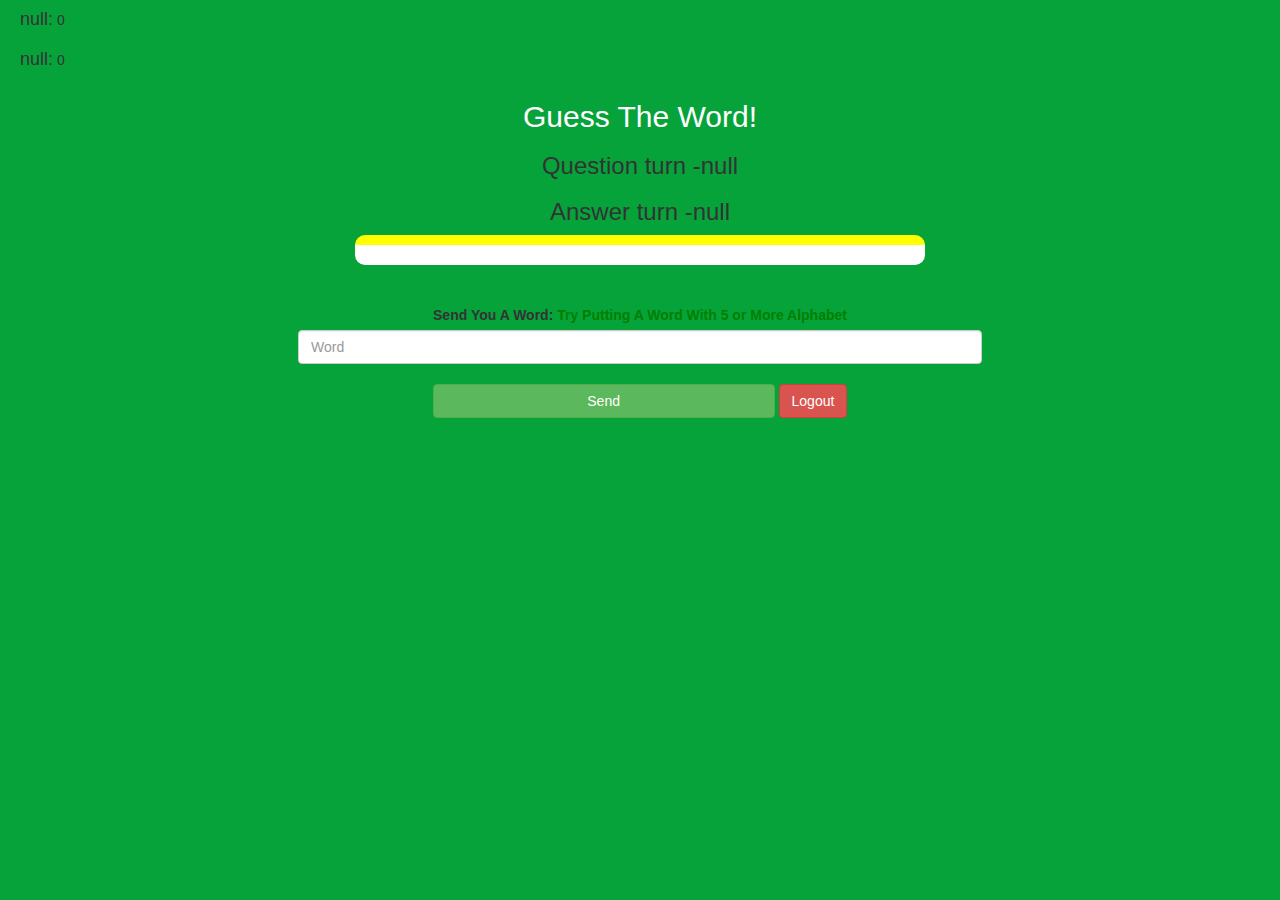
<file: game_page.index.html>
<!DOCTYPE html>
<html>
<head>
	<title>Guess The Word</title>

<meta name="viewport" content="width=device-width, initial-scale=1">
<link rel="stylesheet" href="https://maxcdn.bootstrapcdn.com/bootstrap/3.4.0/css/bootstrap.min.css">
<script src="https://ajax.googleapis.com/ajax/libs/jquery/3.4.1/jquery.min.js"></script>
<script src="https://maxcdn.bootstrapcdn.com/bootstrap/3.4.0/js/bootstrap.min.js"></script>

<link rel="stylesheet" type="text/css" href="game.css">


</head>
<body>

    <h4 id="player1_name"></h4> <span id="player1_score"></span>
    <br> 
    <h4 id="player2_name"></h4> <span id="player2_score"></span>

    <div class="container">
        <center>
            <h2 style="color:white;">Guess The Word!</h2>
            <h3 id="player_question"></h3>
            <h3 id="player_answer"></h3>
            <div id="output" class="col-lg-6"></div>
            <br>
            <br>
            <label>Send You A Word: <b style="color:green">Try Putting A Word With 5 or More Alphabet</b> </label>
            <input type="text" id="word" placeholder="Word" class="form-control">
            <br>
            <button onclick="send()" class="btn btn-success" style="width:30%;">Send</button>
            <button onclick="why()" class="btn btn-danger">Logout</button>
        </center>
    </div>
    <script src="game_page.js"></script>
</body>
</html>
</file>
<file: game.css>
body
{
	background: rgb(6, 163, 59);
}

	.login_div1 , .login_div2
	{
		background: white;
		padding: 10px;
		float: none;
		border-radius: 15px;
	}


#player1_name , #player2_name
{
	display: inline-block;
	margin-left: 20px;
}
#word
{
	width: 60%;
}
#word_display
{
	letter-spacing: 5px;
}
#output
{
background: white;
border-radius: 10px;
border-top: 10px solid yellow;
padding: 10px;
float: none;
text-align: left;
}
#jj
{
	font-family: 'Are You Serious', cursive;
}
</file>
